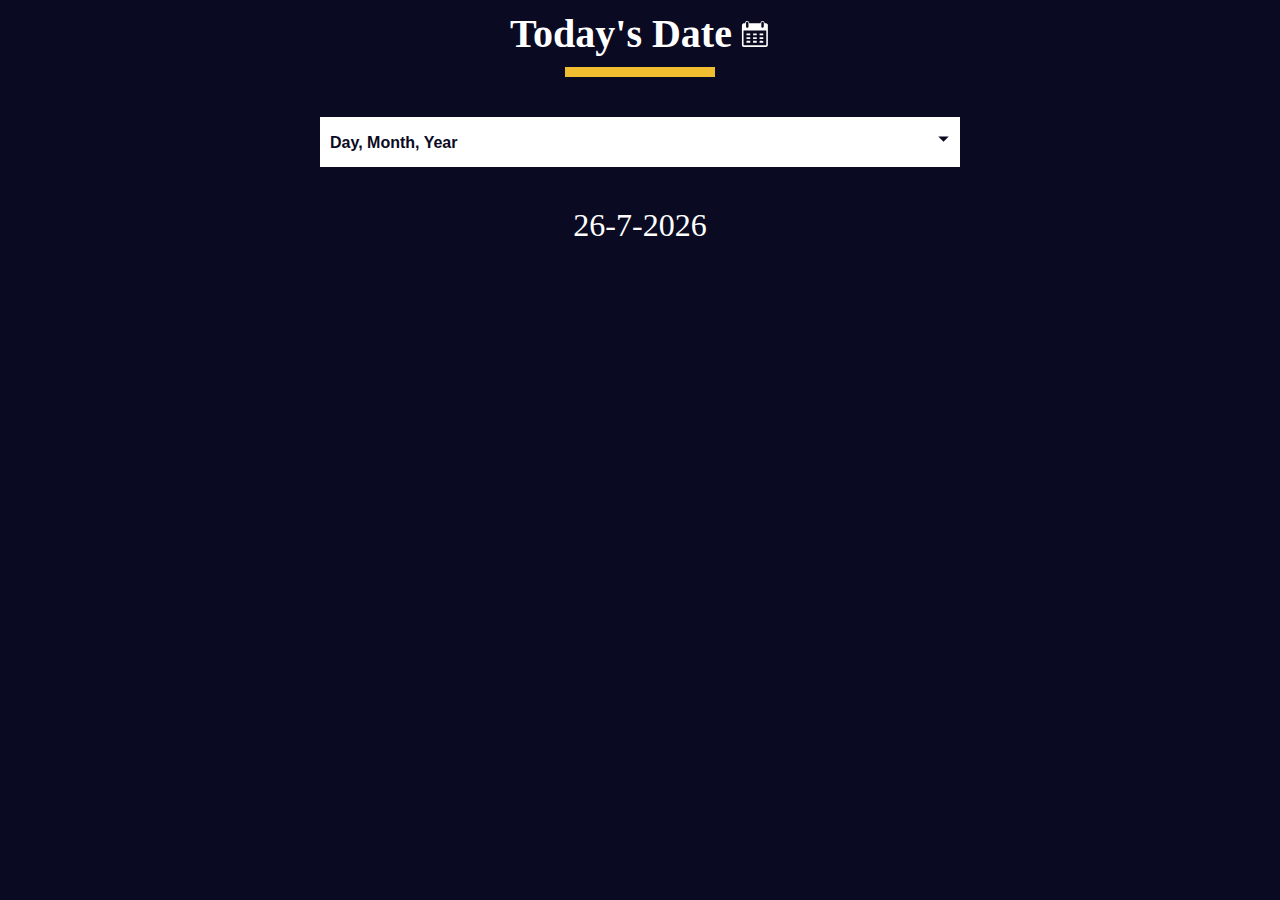
<file: building-a-date-formatter/index.html>
<!DOCTYPE html>
<html lang="en">
  <head>
    <meta charset="UTF-8" />
    <meta http-equiv="X-UA-Compatible" content="IE=edge" />
    <meta name="viewport" content="width=device-width, initial-scale=1.0" />
    <title>Learn the Date Object by Building a Date Formatter</title>
    <link rel="stylesheet" href="./styles.css" />
  </head>
  <body>
    <main>
      <div class="title-container">
        <h1 class="title">Today's Date</h1>

        <svg
          class="date-svg"
          xmlns="http://www.w3.org/2000/svg"
          version="1.0"
          width="512.000000pt"
          height="512.000000pt"
          viewBox="0 0 512.000000 512.000000"
          preserveAspectRatio="xMidYMid meet"
        >
          <g
            transform="translate(0.000000,512.000000) scale(0.100000,-0.100000)"
            fill="#fff"
            stroke="none"
          >
            <path
              d="M1145 4777 c-71 -24 -120 -54 -164 -102 -59 -64 -83 -124 -89 -216 l-4 -77 -147 -3 c-142 -4 -149 -5 -213 -37 -81 -40 -149 -111 -177 -188 -21 -54 -21 -64 -21 -1789 0 -1725 0 -1735 21 -1789 28 -77 96 -148 177 -188 l67 -33 1950 0 1950 0 67 33 c74 36 133 96 170 170 l23 47 0 1760 0 1760 -23 47 c-37 74 -96 134 -169 170 -63 31 -71 32 -213 36 l-148 4 -4 77 c-8 133 -82 242 -200 297 -54 25 -75 29 -148 29 -94 -1 -151 -20 -220 -75 -75 -59 -130 -181 -130 -287 l0 -43 -954 0 -954 0 -7 74 c-12 137 -89 251 -201 303 -66 30 -179 39 -239 20z m209 -164 c23 -16 52 -49 66 -73 l25 -45 0 -365 0 -365 -28 -47 c-30 -52 -88 -92 -149 -103 -54 -10 -137 17 -175 57 -65 69 -64 60 -61 471 l3 373 27 41 c17 26 45 50 80 68 71 35 151 31 212 -12z m2594 11 c41 -20 59 -37 82 -78 l30 -51 0 -360 c0 -329 -2 -364 -19 -401 -36 -79 -137 -133 -222 -119 -57 10 -125 58 -151 107 -23 42 -23 50 -26 388 -3 377 -1 403 51 465 62 76 162 95 255 49z m537 -2717 l0 -1239 -24 -19 c-23 -19 -67 -19 -1916 -19 -1849 0 -1893 0 -1916 19 l-24 19 -3 1241 -2 1241 1942 -2 1943 -3 0 -1238z"
            />
            <path
              d="M1112 2493 l3 -158 318 -3 317 -2 0 160 0 160 -320 0 -321 0 3 -157z"
            />
            <path
              d="M2230 2490 l0 -160 315 0 315 0 0 160 0 160 -315 0 -315 0 0 -160z"
            />
            <path
              d="M3342 2493 l3 -158 310 0 310 0 3 158 3 157 -316 0 -316 0 3 -157z"
            />
            <path
              d="M1110 1855 l0 -155 320 0 320 0 0 155 0 155 -320 0 -320 0 0 -155z"
            />
            <path
              d="M2230 1855 l0 -155 315 0 315 0 0 155 0 155 -315 0 -315 0 0 -155z"
            />
            <path
              d="M3340 1855 l0 -155 315 0 315 0 0 155 0 155 -315 0 -315 0 0 -155z"
            />
            <path
              d="M1117 1383 c-4 -3 -7 -78 -7 -165 l0 -158 320 0 320 0 0 165 0 165 -313 0 c-173 0 -317 -3 -320 -7z"
            />
            <path
              d="M2230 1225 l0 -165 315 0 315 0 0 165 0 165 -315 0 -315 0 0 -165z"
            />
            <path
              d="M3347 1383 c-4 -3 -7 -78 -7 -165 l0 -158 315 0 315 0 -2 163 -3 162 -306 3 c-168 1 -308 -1 -312 -5z"
            />
          </g>
        </svg>
      </div>
      <div class="divider"></div>

      <div class="dropdown-container">
        <select name="date-options" id="date-options">
          <option value="dd-mm-yyyy">Day, Month, Year</option>
          <option value="yyyy-mm-dd">Year, Month, Day</option>
          <option value="mm-dd-yyyy-h-mm">
            Month, Day, Year, Hours, Minutes
          </option>
        </select>
        <div class="select-icon">
          <svg
            class="icon"
            xmlns="http://www.w3.org/2000/svg"
            width="25"
            height="35"
            viewBox="0 0 24 24"
          >
            <rect x="0" fill="none" width="24" height="24" />

            <g>
              <path d="M7 10l5 5 5-5" />
            </g>
          </svg>
        </div>
      </div>

      <p id="current-date"></p>
    </main>

    <script src="./script.js"></script>
  </body>
</html>
</file>
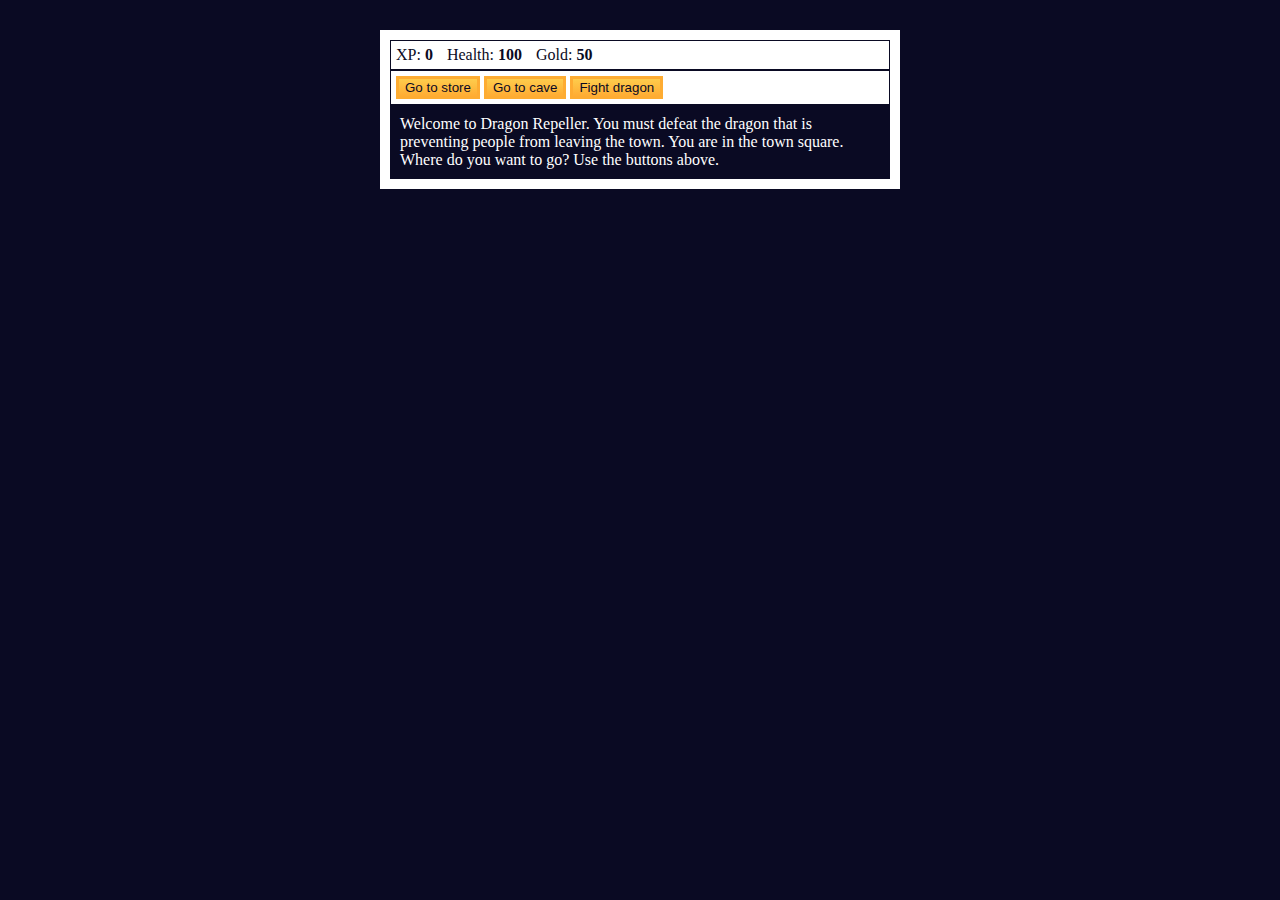
<file: building-a-role-playing-game/index.html>
<!DOCTYPE html>
<html lang="en">
<head>
    <meta charset="UTF-8">
    <meta name="viewport" content="width=device-width, initial-scale=1.0">
    <title>RPG - Dragon Repeller</title>
    <link rel="stylesheet" href="styles.css">
    <script src="./script.js"></script>
</head>
<body>
    <div id="game">
        <div id="stats">
            <span class="stat">XP: <strong><span id="xpText">0</span></strong></span>
            <span class="stat">Health: <strong><span id="healthText">100</span></strong></span>
            <span class="stat">Gold: <strong><span id="goldText">50</span></strong></span>
        </div>
        <div id="controls">
            <button id="button1">Go to store</button>
            <button id="button2">Go to cave</button>
            <button id="button3">Fight dragon</button>
        </div>
        <div id="monsterStats">
            <span class="stat">Monster Name: <strong><span></span></strong></span>
            <span class="stat">Health: <strong><span></span></strong></span>
        </div>
        <div id="text">
            Welcome to Dragon Repeller. You must defeat the dragon that is preventing people from leaving the town. You are in the town square. Where do you want to go? Use the buttons above.
        </div>
    </div>
</body>
</html>
</file>
<file: building-a-date-formatter/styles.css>
*,
*::before,
*::after {
  margin: 0;
  padding: 0;
  box-sizing: border-box;
}

:root {
  --dark-grey: #0a0a23;
  --white: #ffffff;
  --yellow: #f1be32;
}

body {
  color: var(--white);
  background-color: var(--dark-grey);
}

.title-container {
  margin: 10px 0;
  display: flex;
  align-items: center;
  justify-content: center;
  gap: 8px;
}

.title {
  font-size: 2.5rem;
}

.date-svg {
  width: 30px;
  height: 30px;
}

.divider {
  margin: auto;
  width: 150px;
  height: 10px;
  background-color: var(--yellow);
}

.dropdown-container {
  width: 50%;
  margin: 40px auto;
  position: relative;
}

select {
  display: block;
  margin: 20px auto 0;
  width: 100%;
  height: 50px;
  font-size: 100%;
  font-weight: bold;
  cursor: pointer;
  background-color: var(--white);
  border: none;
  color: var(--dark-grey);
  appearance: none;
  padding: 10px;
  padding-right: 38px;
  -webkit-appearance: none;
  -moz-appearance: none;
  transition: color 0.3s ease, background-color 0.3s ease,
    border-bottom-color 0.3s ease;
}

.select-icon {
  position: absolute;
  top: 4px;
  right: 4px;
  width: 30px;
  height: 36px;
  pointer-events: none;
  padding-left: 5px;
  transition: background-color 0.3s ease, border-color 0.3s ease;
}

.select-icon svg.icon {
  transition: fill 0.3s ease;
  fill: var(--dark-grey);
}

#current-date {
  font-size: 2rem;
  text-align: center;
}

@media (max-width: 375px) {
  .title {
    font-size: 2rem;
  }

  .dropdown-container {
    width: 80%;
  }

  .date-svg {
    display: none;
  }
}
</file>
<file: building-a-role-playing-game/styles.css>
body {
    background-color:#0a0a23;
}

#text {
    background-color: #0a0a23;
    color: #fff;
    padding: 10px;
}

#game {
    max-width: 500px;
    max-height: 400px;
    background-color: #fff;
    color: #fff;
    margin: 30px auto 0;
    padding: 10px;
}

#controls,
#stats {
    border: 1px solid #0a0a23;
    color: #0a0a23;
    padding: 5px;
}

#monsterStats {
    display: none;
    border: 1px solid #0a0a23;
    background-color: #c70d0d;
    color: #fff;
    padding: 5px;
}

.stat {
    padding-right: 10px;
}

button {
    cursor: pointer;
    color: #0a0a23;
    background-color: #feac32;
    background-image: linear-gradient(#fecc4c, #ffac33);
    border: 3px solid #feac32;
}
</file>
